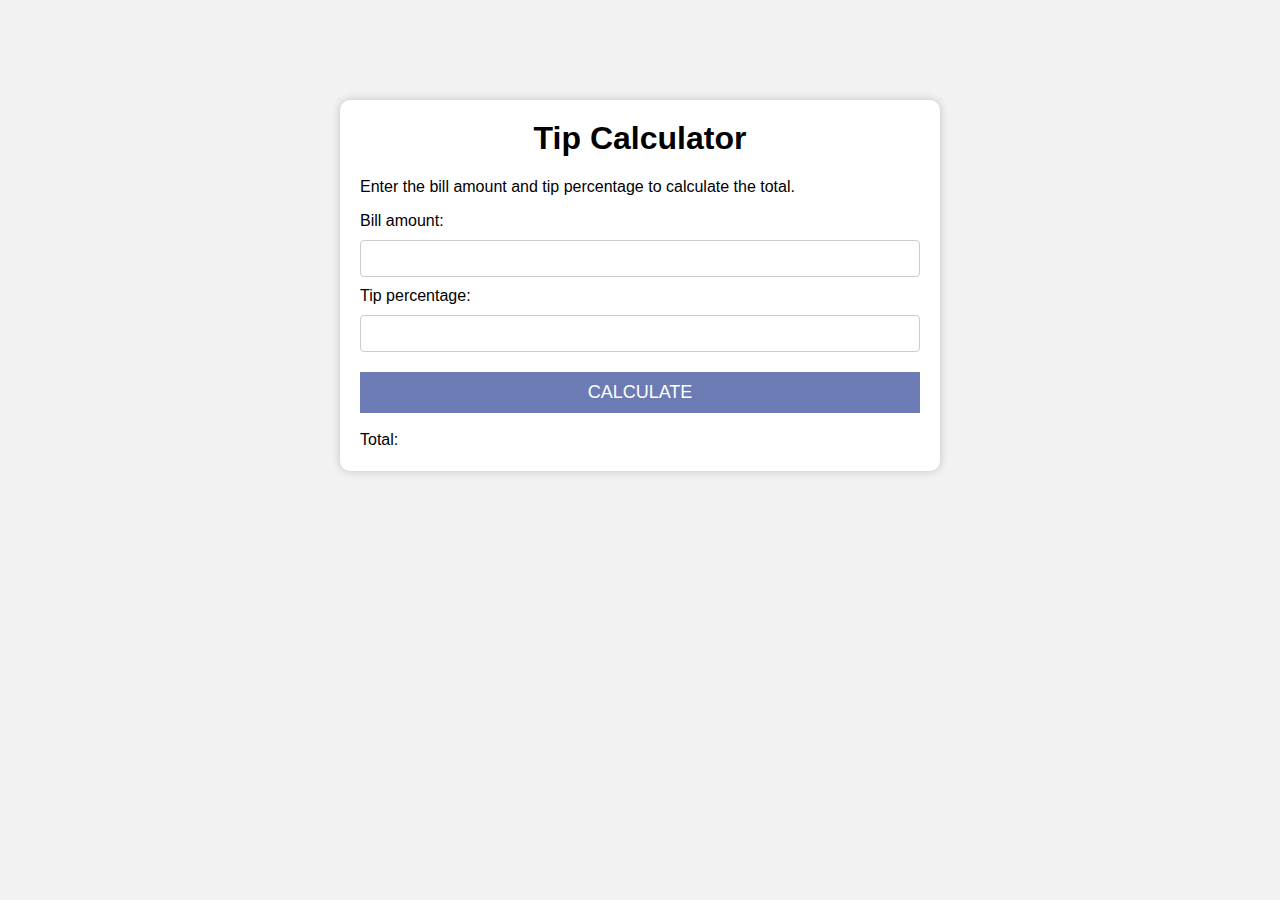
<file: index.html>
<!DOCTYPE html>
<html lang="en">
<head>
    <meta charset="UTF-8">
    <meta http-equiv="X-UA-Compatible" content="IE=edge">
    <meta name="viewport" content="width=device-width, initial-scale=1.0">
    <title>Tip Calculator</title>
    <link rel="stylesheet" href="style.css">
</head>
<body>
    <div class="container">
        <h1>Tip Calculator</h1>
        <p>Enter the bill amount and tip percentage to calculate the total.</p>
        <label for="bill">Bill amount:</label>
        <input type="number" id="bill">
        <br/>
        <label for="tip">Tip percentage:</label>
        <input type="number" id="tip">
        <br/>
        <button id="calculate">Calculate</button>
        <br/>
        <label for="total">Total:</label>
        <span id="total"></span>

    </div> 
    <script>
        const btnEl = document.getElementById("calculate");
const billInput = document.getElementById("bill");
const tipInput = document.getElementById("tip");
const totalSpan = document.getElementById("total");

function calculateTotal() {
    const billValue = billInput.value;
    const tipValue = tipInput.value;
    const totalValue = billValue * (1 + tipValue / 100);
    totalSpan.innerText = totalValue.toFixed(2);
}

btnEl.addEventListener("click", calculateTotal);
    </script>
</body>
</html>
</file>
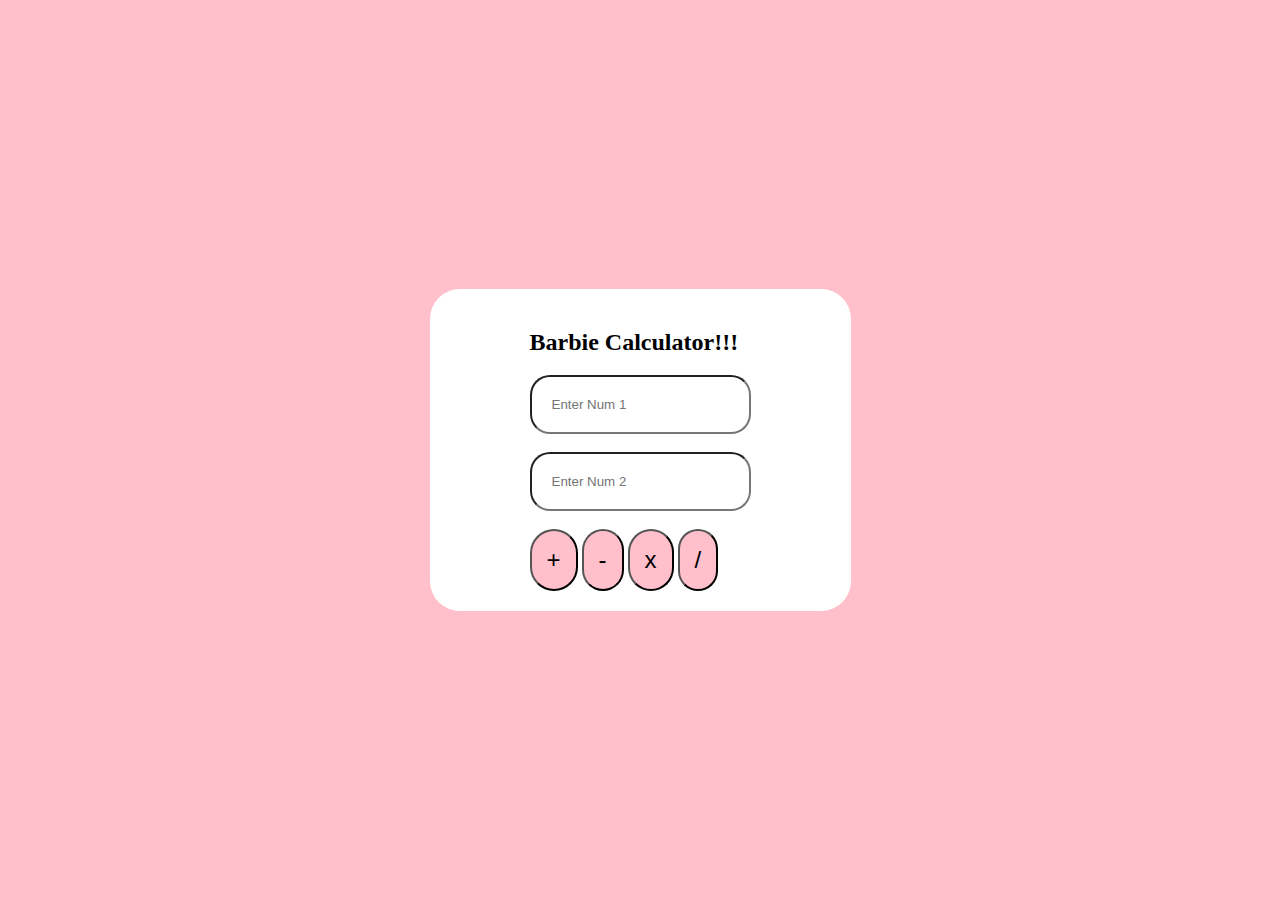
<file: Calculator2.html>
<!DOCTYPE html>
<html lang="en">
<head>
    <meta charset="UTF-8">
    <meta name="viewport" content="width=device-width, initial-scale=1.0">
    <title>Barbie Calculator</title>
    <style>
        body,html{
            margin: 0;
            padding: 0;
            height: 100%;
        }
        .container{
            height: 100%;
            background-color: pink;
            display: flex;
            justify-content: center;
            align-items: center;
        }
        .box{
            background-color: white;
            padding: 20px 100px;
            border-radius: 30px;

        }
        button{
            background-color: pink;
            padding: 15px;
            border-radius: 50px;
            font-size: 150%;
        }
        button:hover{
            background-color: white;
        }
        input{
            padding: 20px;
            border-radius: 20px;
        }
    </style>
</head>
<body>
    <div class="container">
        <div class="box">
            <h2>Barbie Calculator!!!</h2>
            <input id = "num1" type="number" placeholder="Enter Num 1"><br><br>
            <input id = "num2" type="number" placeholder="Enter Num 2"><br><br>
            <button onclick="sum()">+</button>
            <button onclick="diff()">-</button>
            <button onclick="mult()">x</button>
            <button onclick="div()">/</button>
        </div>
    </div>

    <script>
        function sum(){
            const a = parseInt(document.getElementById("num1").value);
            const b = parseInt(document.getElementById("num2").value);
            const sum = a + b;
            alert(sum);
        }
        function diff(){
            const a = parseInt(document.getElementById("num1").value);
            const b = parseInt(document.getElementById("num2").value);
            const diff = a - b;
            alert(diff);
        }
        function mult(){
            const a = parseInt(document.getElementById("num1").value);
            const b = parseInt(document.getElementById("num2").value);
            const mult = a * b;
            alert(mult);
        }
        function div(){
            const a = parseInt(document.getElementById("num1").value);
            const b = parseInt(document.getElementById("num2").value);
            const div = a / b;
            alert(div);
        }
    </script>

</body>
</html>
</file>
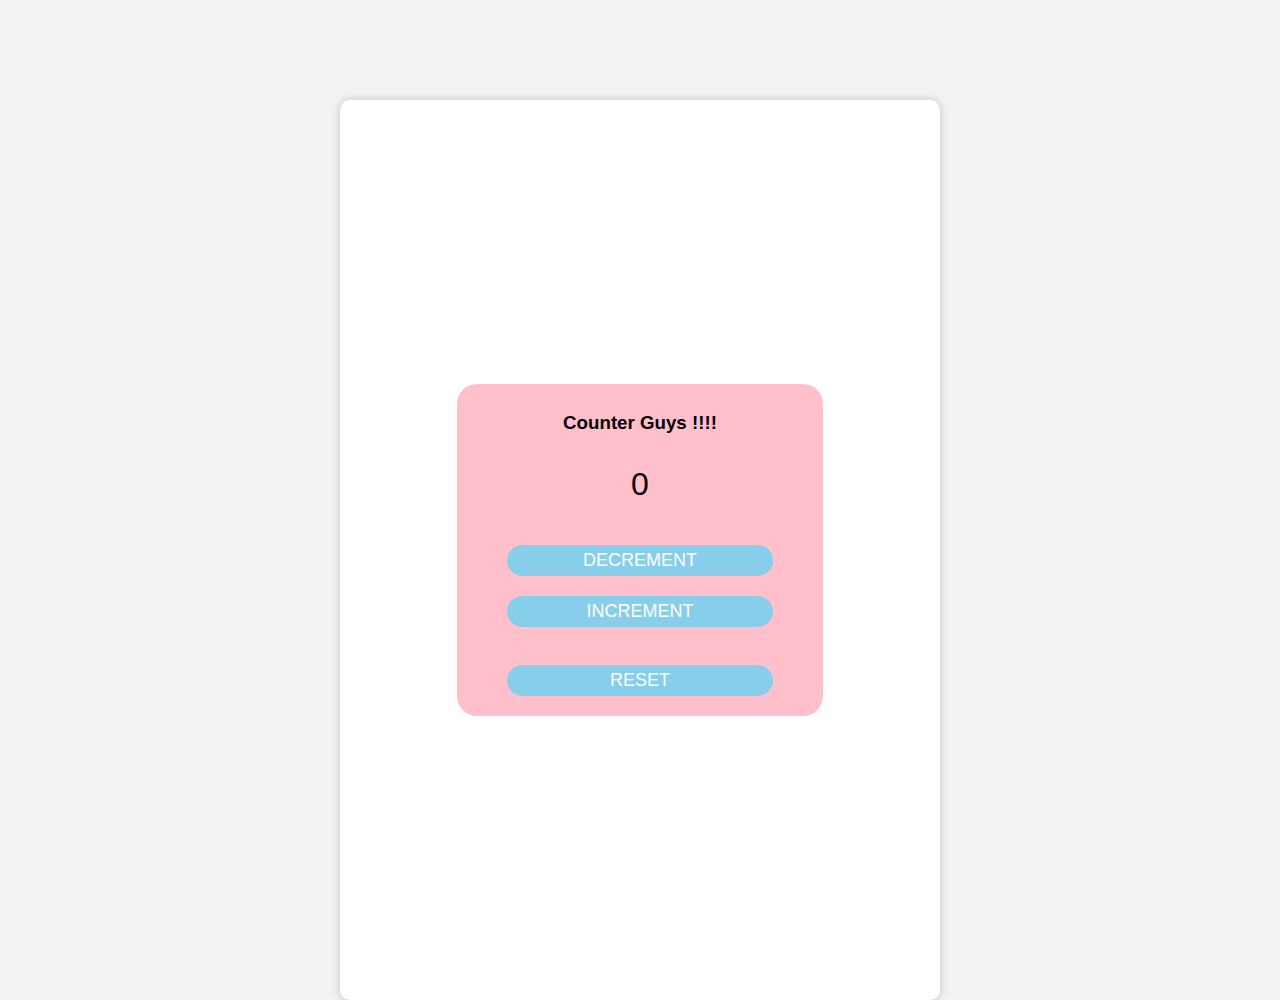
<file: counterfront.html>
<!DOCTYPE html>
<html lang="en">
<head>
    <meta charset="UTF-8">
    <meta name="viewport" content="width=device-width, initial-scale=1.0">
    <title>Counter Project</title>
    <link rel="stylesheet" href="style.css">
    <style>
        body,html{
            margin: 0;
            padding: 0;
            height: 100%;
        }
        h2{
            font-size: 300%;
        }
        .container{
            background-color: white;
            display: flex;
            justify-content: center;
            align-items: center;
            height: 100%;
        }
        .box{
            background-color: pink;
            text-align: center;
            padding: 10px 50px;
            border-radius: 20px;
        }
        p{
            font-size: 200%;
        }
        button{
            background-color: skyblue;
            padding: 5px 10px;
            border-radius: 20px;
        }
        button:hover{
            background-color: white;
        }

    </style>
</head>
<body>
    <div class="container">
        <div class="box">
            <h3>Counter Guys !!!!</h3>
            <p id="text">0</p>
            <button onclick="decr()">Decrement</button>
            <button onclick="incr()">Increment</button><br><br>
            <button onclick="res()">Reset</button>
        </div>
    </div>

    <script>
        let counter  = 0; //globally declare
        function incr(){
            document.getElementById("text").innerHTML = ++counter;
        }
        function decr(){
            document.getElementById("text").innerHTML = --counter;
        }
        function res(){
            document.getElementById("text").innerHTML = 0;
            conter = 0;
        }
    </script>
</body>
</html>
</file>
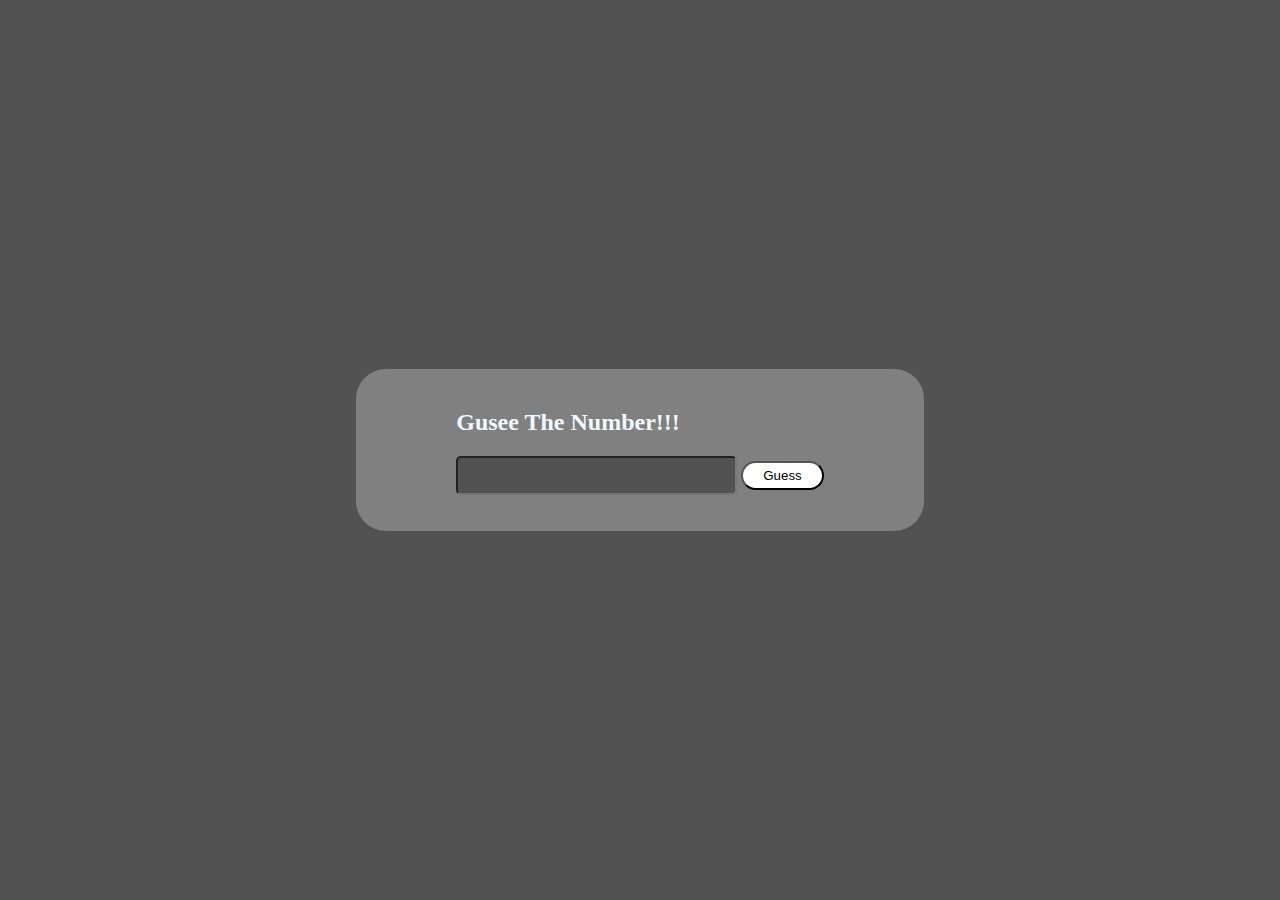
<file: numberguess.html>
<!DOCTYPE html>
<html lang="en">
<head>
    <meta charset="UTF-8">
    <meta name="viewport" content="width=device-width, initial-scale=1.0">
    <title>Game</title>
    <style>
        body,html{
            margin: 0;
            padding: 0;
            height: 100%;
        }
        .container{
            height: 100%;
            background-color: #525252;
            display: flex;
            justify-content: center;
            align-items: center;
          
          
        }
        .box{
            background-color:gray;
            padding: 20px 100px;
            border-radius: 30px;

        }
         h2{
            color: aliceblue;
        }
        button{
            background-color: white;
            padding: 5px 20px;
            border-radius: 20px;
        }
        
        
        
         input{
            padding: 10px 50px;
            background-color: #525252;
            border-radius: 5px;
            text-align: left;
            color: aliceblue;
        }

    </style>

</head>
<body>
    <div class="container">
        <div class="box">
            <h2>Gusee The Number!!!</h2>
        <input id = "num1" type="number">
        <button onclick="Gusee()">Guess</button>
         
        <p id="won">

        </p>

        </div>

    </div>
    <script>
        let rand = Math.floor(Math.random()* 10);
        function guess(){
            let input = parseInt(document.getElementById("num1").value);

            //
            if(input == rand){
                document.getElementById("won"). innerHTML = "Yupp you won";
            }
            else if(input < rand){
                alert("Guess a Higher Numer");
            }
            else{
                alert("Guess a lower Number");
            }
        }
    </script>
    
</body>
</html>
</file>
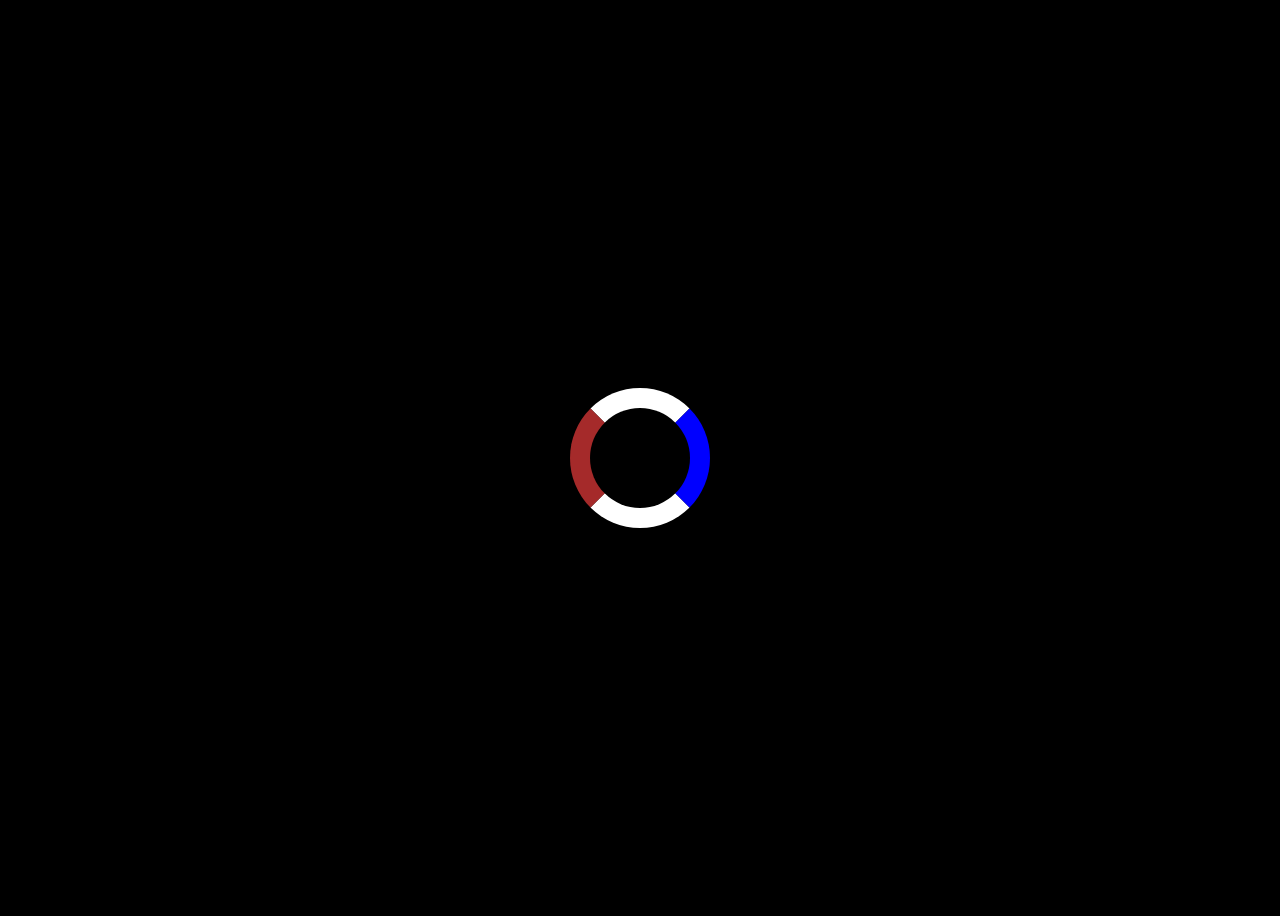
<file: refresh.html>
<!DOCTYPE html>
<html lang="en">
<head>
    <meta charset="UTF-8">
    <meta name="viewport" content="width=device-width, initial-scale=1.0">
    <title>Spineer</title>
    <style>
        body{
            height: 100vh;
            display: flex;
            background-color: black;
            justify-content: center;
            align-items: center;
        }
        .container{
            height: 100px;
            width: 100px;
             border: 20px solid white;
            border-radius: 50%;
            border-right-color: blue;
            border-left-color: brown;
             animation: spin 1s ease infinite;
        }
        @keyframes spin{
            100%{
                transform: rotate(360deg);

            }
        }
        
    </style>
</head>
<body>
    <div class="container">

    </div>
    
</body>
</html>
</file>
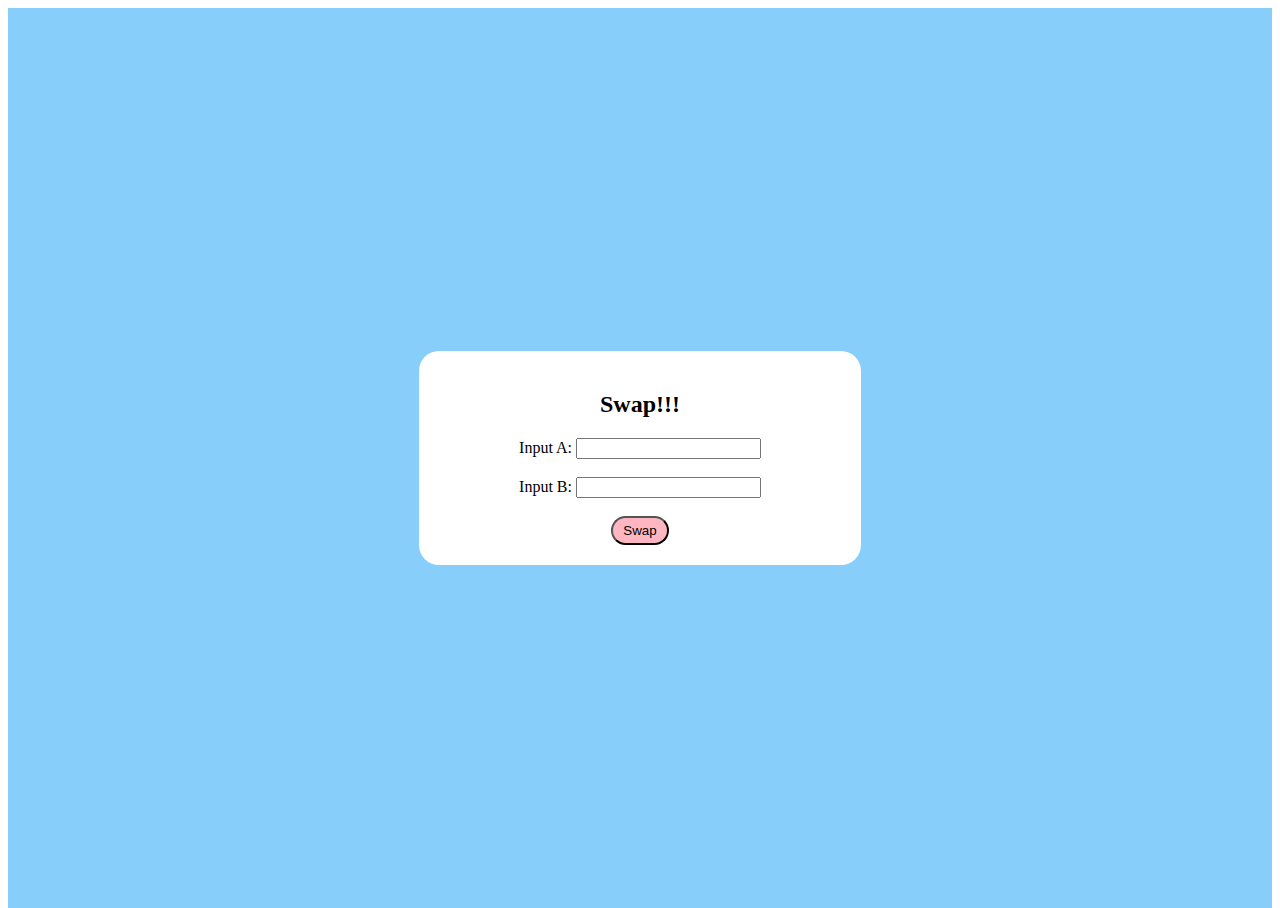
<file: swapfront.html>
<html>
    <head>
        <title>swap website</title>
    </head>
    <style>
        body,Html{
            padding: 0;
            height: 100%;
        }
        .container{
            background-color: lightskyblue;
            display: flex;
            height: 100%;
            justify-content:center ;
            align-items: center;
        }
        .box{
            background-color: white;
            text-align: center;
            padding: 20px 100px;
            border-radius: 20px;

        }
        button{
            background-color: lightpink;
            padding: 5px 10px;
            border-radius: 20px;
        }
        button:hover{
            background-color: white;
        }
        
    </style>
    <body>
        <div class="container">
            <div class ="box" </div>
            <h2>Swap!!!</h2>
            Input A: <Input type="number" id="num1"><br><br>
            Input B: <Input type="number" id="num2"><br><br>
                <button onclick="Swap()">Swap</button>
        </div>
        <div>
            <script>
                function swap(){
                    let a= parent(document.getElementById("num1").value);
                    let b= parent(document.getElementById("num2").value);
                    [a,b] = [b,a];
                    // let temp = a; // array decontruct
                    // a = b;
                    //  b = temp;
                    document.getElementById ("num1").value = a;
                    document.getElementById("num2").value = b;
                }
                </script>
                </div>
    </body>
</html>
</file>
<file: style.css>
* {
    box-sizing: border-box;
}

body {
    background-color: #f2f2f2;
    font-family: "Helvetica", sans-serif;
}

.container {
    background-color: white;
    max-width: 600px;
    margin: 100px auto;
    padding: 20px;
    box-shadow: 0 0 10px rgba(0, 0, 0, 0.2);
    border-radius: 10px;
}

h1 {
    margin-top: 0;
    text-align: center;
}

input {
    padding: 10px;
    border: 1px solid #ccc;
    border-radius: 4px;
    margin: 10px 0;
    width: 100%;
}

button {
    background-color: #6c7bb4;
    color: white;
    padding: 10px;
    border: none;
    cursor: pointer;
    margin: 10px 0;
    width: 100%;
    font-size: 18px;
    text-transform: uppercase;
    transition: background-color 0.2s ease;
}

button:hover {
    background-color: green;
}

#total {
    font-size: 24px;
    font-weight: bold;
    margin-top: 10px;
}
</file>
